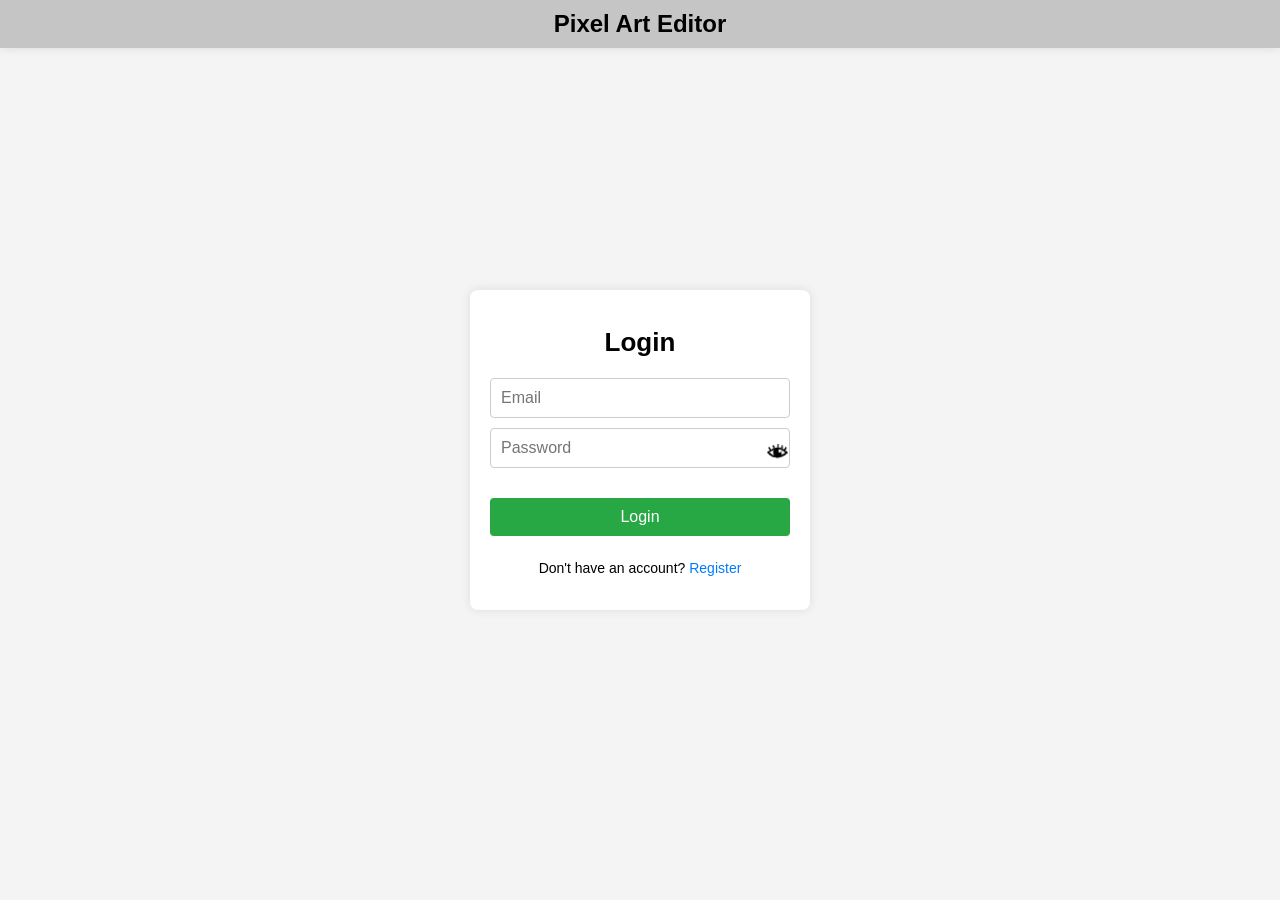
<file: frontend/index.html>
<!DOCTYPE html>
<html lang="en">
  <head>
    <meta charset="UTF-8">
    <meta http-equiv="refresh" content="0; url=./pages/login/login.html">
    <meta name="viewport" content="width=device-width, initial-scale=1.0">
    <title>Redirecting...</title>
  </head>
  <body>
    <p>Redirecting to the login page...</p>
  </body>
</html>
</file>
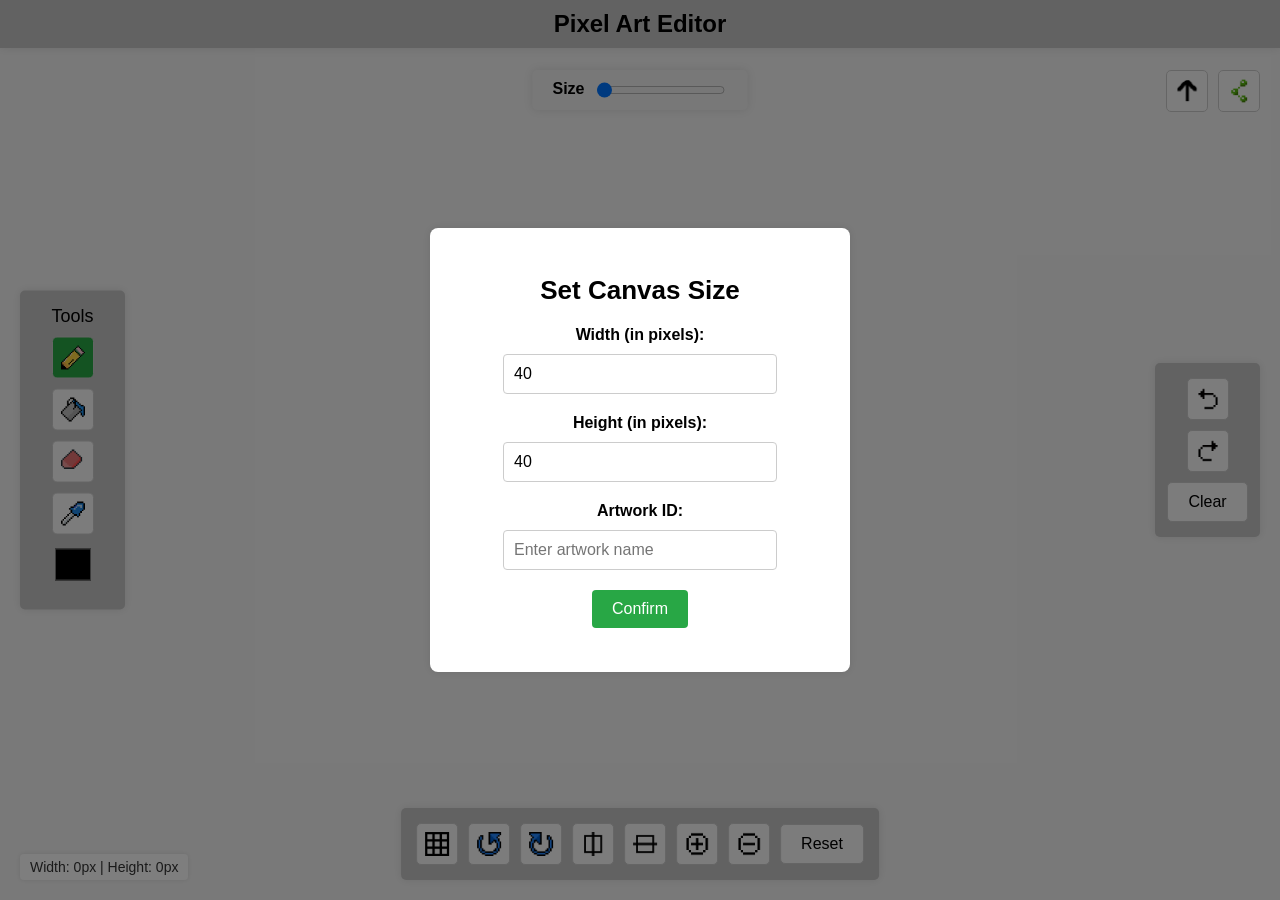
<file: frontend/pages/canvas/canvas.html>
<!DOCTYPE html>
<html lang="en">
<head>
    <meta charset="UTF-8">
    <meta name="viewport" content="width=device-width, initial-scale=1.0">
    <title>Pixel Art Editor</title>
    <!-- Link to common global styles -->
    <link rel="stylesheet" href="../../common/styles/common.css">
    <!-- Link to tool button specific styles -->
    <link rel="stylesheet" href="../../common/styles/tool_button.css">
    <!-- Link to page-specific styles for canvas, fonts, modal, and overlay -->
    <link rel="stylesheet" href="css/canvas.css">
    <link rel="stylesheet" href="css/fonts.css">
    <link rel="stylesheet" href="css/modal.css">
    <link rel="stylesheet" href="css/overlay.css">
    <!-- Preconnect to Google Fonts -->
    <link rel="preconnect" href="https://fonts.googleapis.com">
    <link rel="preconnect" href="https://fonts.gstatic.com" crossorigin>
    <link href="https://fonts.googleapis.com/css2?family=Sigmar&family=Annie+Use+Your+Telescope&family=Ribeye+Marrow&family=Knewave&family=Dokdo&family=Shizuru&family=Henny+Penny&family=Jolly+Lodger&family=Borel&display=swap" rel="stylesheet">
</head>
<body>
    <!-- Modal window for setting canvas size -->
    <div id="canvas-size-modal" class="modal">
        <div class="modal-content">
            <h1>Set Canvas Size</h1>
            <!-- Input for canvas width -->
            <label for="canvas-width">Width (in pixels):</label>
            <input type="number" id="canvas-width" min="2" max="80" value="40">
            <!-- Input for canvas height -->
            <label for="canvas-height">Height (in pixels):</label>
            <input type="number" id="canvas-height" min="2" max="80" value="40">
            <!-- Input for artwork name -->
            <label for="artwork-id">Artwork ID:</label>
            <input type="text" id="artwork-id" placeholder="Enter artwork name">
            <!-- Confirm button -->
            <button id="confirm-canvas-size">Confirm</button>
            <!-- Error message display -->
            <p id="canvas-size-error" class="error-message"></p>
        </div>
    </div>

    <!-- Main container for the editor UI -->
    <div class="container">
        <header>Pixel Art Editor</header>
    
        <!-- Brush Panel: Controls for brush size -->
        <div id="brush-panel" class="brush-panel">
            <span>Size</span>
            <input type="range" id="brush-size" min="1" max="10" value="1">
        </div>
    
        <!-- Left Panel: Tool selection area -->
        <div class="left-panel">
            <p>Tools</p>
            <div id="pencil-tool" class="tool-button active">
                <img src="../../assets/icons/pencil-icon.png" alt="Pencil">
            </div>
            <div id="bucket-tool" class="tool-button">
                <img src="../../assets/icons/bucket-icon.png" alt="Bucket">
            </div>
            <div id="eraser-tool" class="tool-button">
                <img src="../../assets/icons/eraser-icon.png" alt="Eraser">
            </div>
            <div id="colorpicker-tool" class="tool-button">
                <img src="../../assets/icons/colorpicker-icon.png" alt="Color Picker">
            </div>
            <input type="color" id="color-picker" value="#000000">
            <div class="color-palette">
                <div class="color" style="background-color: #ff0000;" data-color="#ff0000"></div>
                <div class="color" style="background-color: #00ff00;" data-color="#00ff00"></div>
                <div class="color" style="background-color: #0000ff;" data-color="#0000ff"></div>
            </div>
        </div>
    
        <!-- Right Panel: Undo, Redo and Clear tools -->
        <div class="right-panel">
            <div id="undo-tool" class="tool-button">
                <img src="../../assets/icons/undo-icon.png" alt="Undo">
            </div>
            <div id="redo-tool" class="tool-button">
                <img src="../../assets/icons/redo-icon.png" alt="Redo">
            </div>
            <button id="clear-canvas">Clear</button>
        </div>
    
        <!-- Bottom Panel: Canvas transformation controls -->
        <div class="bottom-panel">
            <div id="toggle-grid" class="tool-button">
                <img src="../../assets/icons/grid-icon.png" alt="Grid">
            </div>
            <div id="rotate-left" class="tool-button">
                <img src="../../assets/icons/left-rotation-icon.png" alt="Rotation-left">
            </div>
            <div id="rotate-right" class="tool-button">
                <img src="../../assets/icons/right-rotation-icon.png" alt="Rotation-right">
            </div>
            <div id="horizontal-flip" class="tool-button">
                <img src="../../assets/icons/horizontal-icon.png" alt="Horizontal-flip">
            </div>
            <div id="vertical-flip" class="tool-button">
                <img src="../../assets/icons/vertical-icon.png" alt="Vertical-flip">
            </div>
            <div id="zoomin-tool" class="tool-button">
                <img src="../../assets/icons/plus-icon.png" alt="Zoom-in">
            </div>
            <div id="zoomout-tool" class="tool-button">
                <img src="../../assets/icons/minus-icon.png" alt="Zoom-out">
            </div>
            <button id="reset-canvas">Reset</button>
        </div>
    
        <!-- Display for current canvas size -->
        <div class="canvas-size-display">
            Width: <span id="canvas-width-display">0</span>px | Height: <span id="canvas-height-display">0</span>px
        </div>
    
        <!-- Share Button Container: Contains buttons for uploading and sharing -->
        <div class="share-button-container">
            <div class="tool-button" id="uploadButton">
                <img src="../../assets/icons/upload-icon.png" alt="Upload">
            </div>
            <div class="tool-button" id="shareButton">
                <img src="../../assets/icons/share-icon.png" alt="Share">
            </div>
        </div>
    
        <!-- Overlay for share poster preview -->
        <div id="overlay" class="overlay">
            <div class="overlay-content">
                <div class="tool-button" id="closeOverlayButton">
                    <img src="../../assets/icons/close-icon.png" alt="Close" />
                </div>
                <canvas id="previewCanvas"></canvas>
                <div class="button-container">
                    <button id="sharePosterButton">Share Current Poster</button>
                    <button id="exportPngButton">Export Canvas to PNG</button>
                </div>
            </div>
        </div>

        <!-- Multiplayer panel inside the container -->
        <div id="multiplayer-panel" class="multiplayer-panel">
            <div class="tool-button" id="invite-friend">
                <img src="../../assets/icons/friend-icon.png" alt="Invite Friend" />
            </div>
            <div class="tool-button" id="finish-drawing">
                <img src="../../assets/icons/finish-icon.png" alt="Finish Drawing" />
            </div>
        </div>
        
    </div>

    <!-- Canvas container holding multiple layered canvases -->
    <div class="canvas-container">
        <canvas id="pixel-canvas"></canvas>
        <canvas id="grid-canvas"></canvas>
        <canvas id="cursor-canvas"></canvas>
    </div>
    
    <!-- Link to JavaScript files for various functionalities -->
    <script src="js/transform.js"></script>
    <script src="js/canvas.js"></script>
    <script src="js/modal.js"></script>
    <script src="js/multiplayer.js"></script>
    <script src="js/history.js"></script>
    <script src="js/share.js"></script>
    <script src="js/tools.js"></script>
    <script src="js/upload.js"></script>
</body>
</html>
</file>
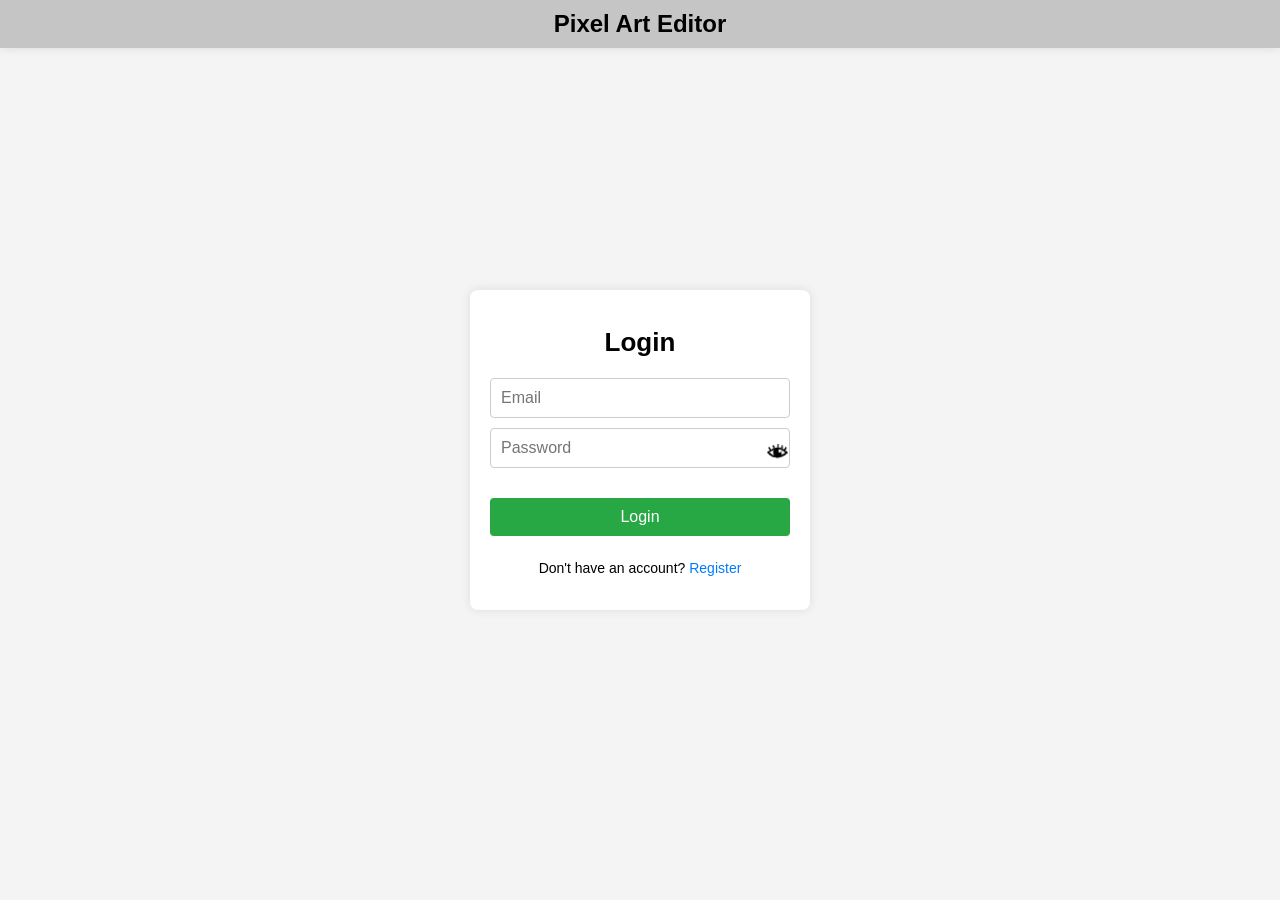
<file: frontend/pages/login/login.html>
<!DOCTYPE html>
<html lang="en">
<head>
    <meta charset="UTF-8">
    <meta name="viewport" content="width=device-width, initial-scale=1.0">
    <title>Login</title>
    <!-- Link to common global styles -->
    <link rel="stylesheet" href="../../common/styles/common.css">
    <!-- Link to tool button specific styles -->
    <link rel="stylesheet" href="../../common/styles/tool_button.css">
    <!-- Link to login page specific styles -->
    <link rel="stylesheet" href="login.css">
</head>
<body>
    <div class="container">
        <header>Pixel Art Editor</header>
        <!-- Login Section (visible by default) -->
        <div id="login-section">
            <h1>Login</h1>
            <input type="text" id="login-email" placeholder="Email">
            <div class="password-container">
                <input type="password" id="login-password" placeholder="Password">
                <!-- Button to toggle password visibility -->
                <button id="login-toggle-password" class="toggle-password">
                    <img src="../../assets/icons/eye-open.png" alt="Toggle Password" id="login-toggle-icon">
                </button>
            </div>
            <button id="login-button">Login</button>
            <p id="login-error" class="error-message"></p>
            <p class="toggle-section">
                Don't have an account? <a href="#" id="show-register">Register</a>
            </p>
        </div>

        <!-- Register Section (hidden by default) -->
        <div id="register-section" style="display: none;">
            <h1>Register</h1>
            <input type="text" id="register-username" placeholder="Username">
            <input type="text" id="register-email" placeholder="Email">
            <div class="password-container">
                <input type="password" id="register-password" placeholder="Password">
                <!-- Button to toggle password visibility for registration -->
                <button id="register-toggle-password" class="toggle-password">
                    <img src="../../assets/icons/eye-open.png" alt="Toggle Password" id="register-toggle-icon">
                </button>
            </div>
            <button id="register-button">Register</button>
            <p id="register-error" class="error-message"></p>
            <p class="toggle-section">
                Already have an account? <a href="#" id="show-login">Login</a>
            </p>
        </div>
    </div>
    <!-- Link to the login page JavaScript file -->
    <script src="login.js"></script>
</body>
</html>
</file>
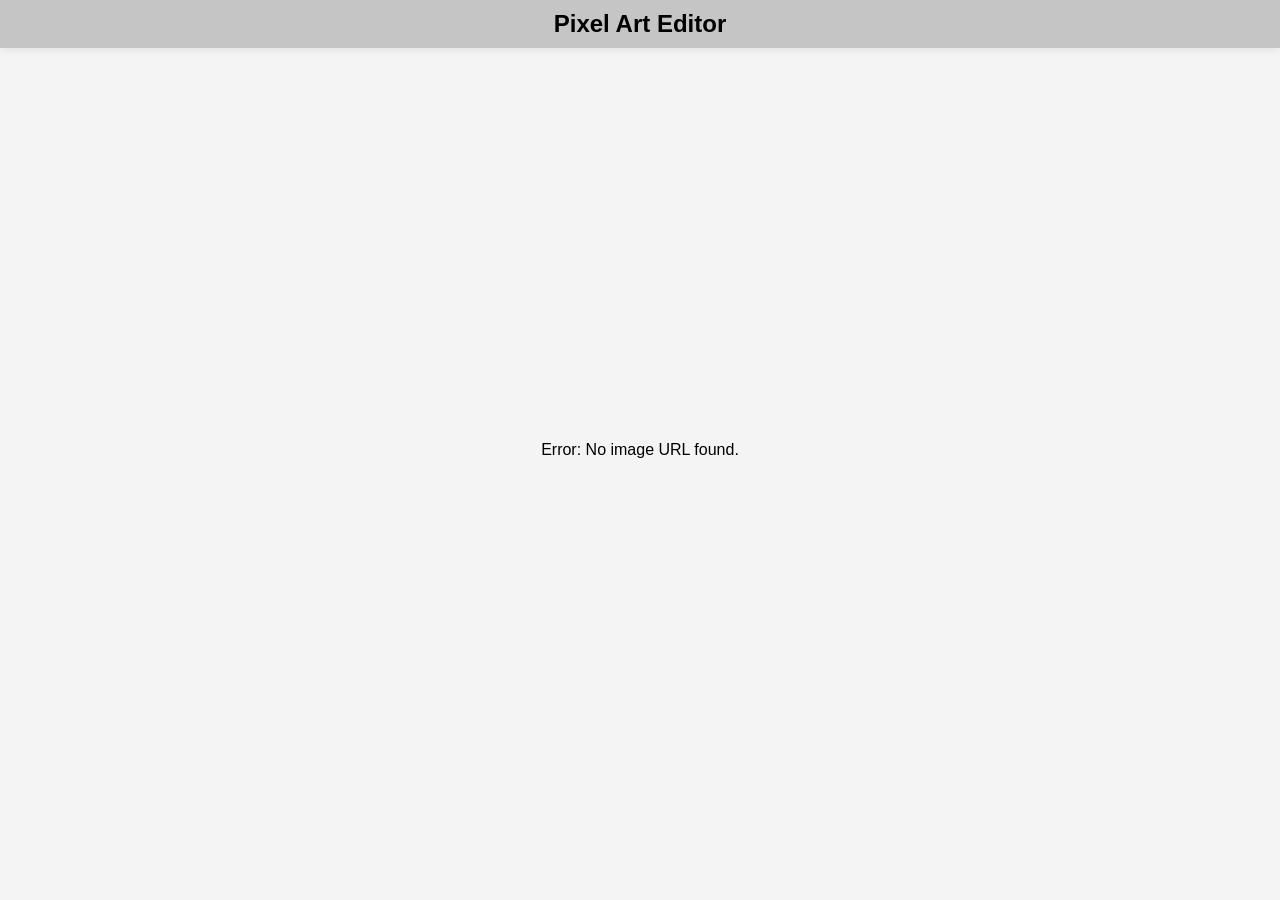
<file: frontend/pages/share/share-poster.html>
<!DOCTYPE html>
<html lang="en">
<head>
    <meta charset="UTF-8">
    <meta name="viewport" content="width=device-width, initial-scale=1.0">
    <title>Share Poster</title>
    <!-- Link to common styles -->
    <link rel="stylesheet" href="../../common/styles/common.css">
    <style>
        /* Style for images to ensure responsiveness and visual appeal */
        img {
            max-width: 100%; /* Image scales to fit the container width */
            height: auto;    /* Maintain aspect ratio */
            border: 1px solid #ddd; /* Light border around the image */
            border-radius: 10px;    /* Rounded corners */
            box-shadow: 0 4px 8px rgba(0, 0, 0, 0.1); /* Subtle shadow for depth */
        }
        /* Styled button for navigation */
        .styled-button {
            display: inline-block;
            width: 300px;
            padding: 10px;
            background-color: #28a745; /* Green background */
            color: #fff;               /* White text */
            text-decoration: none;     /* Remove underline from link */
            border-radius: 4px;        /* Rounded corners */
            cursor: pointer;
            font-size: 16px;
            text-align: center;
            margin-top: 20px;
            margin-bottom: 10px;
        }
        /* Hover effect for the styled button */
        .styled-button:hover {
            background-color: #e0e0e0; /* Change background on hover */
            color: black;            /* Change text color on hover */
        }
    </style>
</head>
<body>
    <!-- Fixed header displaying the application title -->
    <header>Pixel Art Editor</header>
    <!-- Content container where the poster image and button will be inserted -->
    <div id="content"></div>

    <script>
        // Retrieve the 'image' query parameter from the URL
        const urlParams = new URLSearchParams(window.location.search);
        const imageURL = urlParams.get('image');

        if (imageURL) {
            // If an image URL is present, display the image and a navigation button
            const contentDiv = document.getElementById('content');
            contentDiv.innerHTML = `
                <img src="${imageURL}" alt="Pixel Art Poster">
                <br>
                <a href="../login/login.html" class="button">
                    Go to Pixel Art Editor
                </a>
            `;
        } else {
            // If no image URL is found, log an error and display an error message
            console.error("No image URL found in the query parameters.");
            document.getElementById('content').innerHTML = "<p>Error: No image URL found.</p>";
        }
    </script>
</body>
</html>
</file>
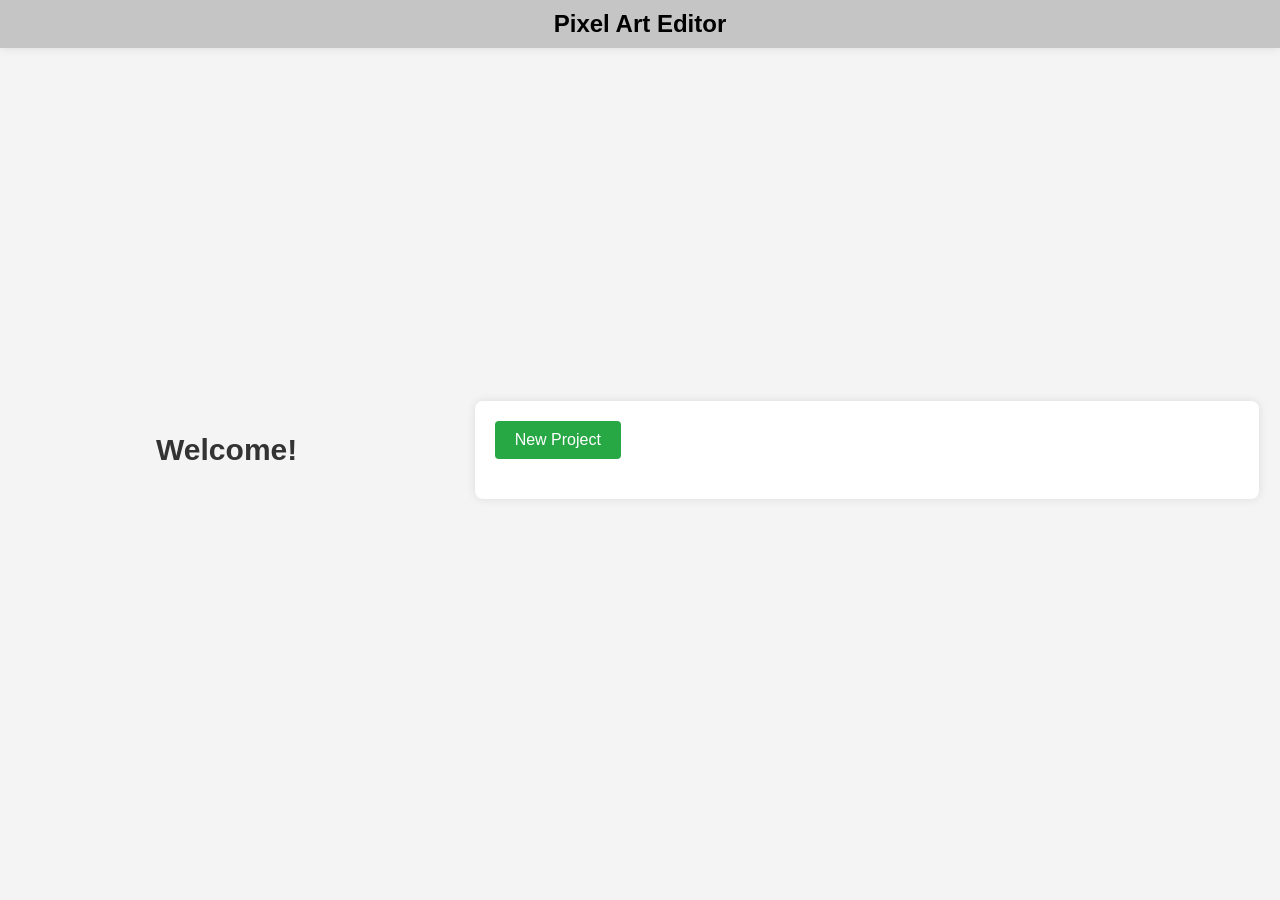
<file: frontend/pages/welcome/welcome.html>
<!DOCTYPE html>
<html lang="en">
<head>
    <meta charset="UTF-8">
    <meta name="viewport" content="width=device-width, initial-scale=1.0">
    <title>Welcome</title>
    <!-- Link to common styles -->
    <link rel="stylesheet" href="../../common/styles/common.css">
    <!-- Link to welcome page-specific styles -->
    <link rel="stylesheet" href="welcome.css">
</head>
<body>
    <!-- Fixed header displaying the application title -->
    <header>Pixel Art Editor</header>
    <div class="welcome-container">
        <!-- Left section of the welcome page -->
        <div class="welcome-left">
            <h1>Welcome!</h1>
        </div>
        <!-- Right section of the welcome page -->
        <div class="welcome-right">
            <div class="panel">
                <!-- "New Project" button -->
                <button id="newProject" class="new-project-button">New Project</button>
                <!-- Container for history canvas list -->
                <div class="history-list"></div>
            </div>
        </div>
    </div>
    <!-- Mode selection overlay panel -->
    <div id="modeSelectionPanel" class="mode-selection-panel">
        <div class="mode-selection-content">
            <h2>Select Mode</h2>
            <button id="soloMode" class="mode-button">Solo</button>
            <button id="multiplayerMode" class="mode-button">Collaboration</button>
        </div>
    </div>
    <!-- Include welcome page JavaScript -->
    <script src="welcome.js"></script>
</body>
</html>
</file>
<file: frontend/common/styles/common.css>
/* 
   Header styles:
   This section defines the appearance and positioning of the header element.
*/
header {
    position: fixed; /* Fixed positioning */
    top: 0; /* Fixed at the top of the page */
    left: 0; /* Start from the left edge of the page */
    width: 100%; /* Full width */
    text-align: center; /* Center text horizontally */
    font-weight: bold; /* Bold text */
    margin: 0; /* Remove default margin */
    font-size: 24px; /* Set font size */
    z-index: 1000; /* Ensure header stays on top */
    background-color: #c5c5c5; /* Background color */
    padding: 10px 0; /* 10px vertical padding, 0 horizontal padding */
    box-shadow: 0 0 10px rgba(0, 0, 0, 0.1); /* Add box shadow */
}

/* 
   Body styles:
   These styles set the overall appearance of the body element.
*/
body {
    font-family: Arial, sans-serif; /* Use Arial font, with sans-serif as a fallback */
    background-color: #f4f4f4;        /* Set a light grey background for the entire page */
    margin: 0;                      /* Remove default margins to avoid unwanted spacing */
    padding: 0;                     /* Remove default padding for a clean layout */
    display: flex;                  /* Use flexbox layout to center content */
    justify-content: center;        /* Horizontally center the content */
    align-items: center;            /* Vertically center the content */
    height: 100vh;                  /* Set the height of the body to 100% of the viewport height */
    overflow: hidden;               /* Hide overflow to prevent scrollbars from appearing */
    pointer-events: auto;           /* Ensure that pointer events (like clicks) are enabled */
}

/* 
   h1 styles:
   These styles define the appearance of the main heading.
*/
h1 {
    margin-bottom: 20px; /* Add a 20px margin below the heading for spacing */
    font-size: 26px;     /* Set the font size of h1 to 26 pixels */
}

/* 
   Error message styles:
   Styles for elements displaying error messages.
*/
.error-message {
    color: red;           /* Set the text color to red to indicate an error */
    font-size: 14px;      /* Use a smaller font size of 14 pixels for error text */
    margin-top: 10px;     /* Add a 10px top margin to separate the error message from adjacent elements */
}
</file>
<file: frontend/common/styles/tool_button.css>
/* Style for tool buttons */
.tool-button {
    width: 40px;              /* Set the button width to 40 pixels */
    height: 40px;             /* Set the button height to 40 pixels */
    display: flex;            /* Use flexbox layout for the button */
    justify-content: center;  /* Center content horizontally */
    align-items: center;      /* Center content vertically */
    background-color: #f9f9f9;  /* Default background color */
    border: 1px solid #ccc;   /* Add a light grey border */
    border-radius: 5px;       /* Round the corners with a 5px radius */
    cursor: pointer;          /* Change cursor to pointer on hover */
    transition: background-color 0.2s;  /* Animate background color changes over 0.2 seconds */
}

/* Style for active state of tool buttons */
.tool-button.active {
    background-color: #28a745;  /* Set background color to green when active */
}

/* Style for hover state of tool buttons */
.tool-button:hover {
    background-color: #e0e0e0;  /* Change background color to light grey on hover */
}

/* Style for images inside tool buttons */
.tool-button img {
    width: 24px;  /* Set the icon width to 24 pixels */
    height: 24px; /* Set the icon height to 24 pixels */
}
</file>
<file: frontend/pages/canvas/css/canvas.css>
/* Container for the main layout, occupying full viewport */
.container {
    width: 100%;                         /* Full width */
    height: 100vh;                       /* Full viewport height */
    display: flex;                       /* Use flexbox layout */
    flex-direction: column;              /* Arrange children vertically */
    justify-content: center;             /* Center children vertically */
    align-items: center;                 /* Center children horizontally */
    padding: 20px;                       /* Internal spacing */
    box-sizing: border-box;              /* Include padding/border in element's width/height */
    overflow: hidden;                    /* Hide overflow content */
    position: relative;                  /* For positioning child elements */
}

/* Brush Panel styling, fixed near the top-center */
.brush-panel {
    position: fixed;
    top: 70px;                           /* 70px from the top (header height + 20px) */
    left: 50%;                           /* Center horizontally */
    transform: translateX(-50%);         /* Adjust horizontal centering */
    background-color: #f1f1f1;             /* Light grey background */
    padding: 10px 20px;                  /* Vertical and horizontal padding */
    border-radius: 5px;                  /* Rounded corners */
    box-shadow: 0 0 10px rgba(0, 0, 0, 0.1);/* Soft shadow for depth */
    display: flex;                       /* Use flex layout */
    z-index: 999;                        /* Ensure it stays above other elements */
}

/* Bold spacing for text inside the brush panel */
.brush-panel span {
    margin-right: 10px;                  /* Space to the right */
    font-weight: bold;                   /* Bold text */
}

/* Left and Right Panels styling */
.left-panel,
.right-panel {
    width: 75px;                         /* Fixed width */
    display: flex;
    flex-direction: column;              /* Arrange buttons vertically */
    align-items: center;                 /* Center items horizontally */
    gap: 10px;                           /* Space between buttons */
    background-color: #c5c5c5;             /* Grey background */
    border-radius: 5px;                  /* Rounded corners */
    box-shadow: 0 0 10px rgba(0, 0, 0, 0.1);/* Soft shadow */
    padding: 15px;                       /* Internal padding */
    position: fixed;                     /* Fixed positioning */
    top: 50%;                           /* Center vertically */
    transform: translateY(-50%);         /* Adjust vertical centering */
    z-index: 100;                        /* Ensure they are above most elements */
}

.left-panel {
    left: 20px;                          /* 20px from the left edge */
}

.right-panel {
    right: 20px;                         /* 20px from the right edge */
}

/* Styling for text in left panel */
.left-panel p {
    margin: 0;                           /* Remove default margin */
    font-size: 18px;                     /* Set font size */
}

/* Bottom Panel styling, fixed at the bottom center */
.bottom-panel {
    display: flex;
    justify-content: center;             /* Center horizontally */
    align-items: center;                 /* Center vertically */
    gap: 10px;                           /* Space between buttons */
    background-color: #c5c5c5;             /* Grey background */
    border-radius: 5px;                  /* Rounded corners */
    box-shadow: 0 0 10px rgba(0, 0, 0, 0.1);/* Soft shadow */
    padding: 15px;                       /* Internal spacing */
    position: fixed;
    bottom: 20px;                        /* 20px from bottom */
    left: 50%;                           /* Center horizontally */
    transform: translateX(-50%);         /* Adjust centering */
    z-index: 1000;                       /* Highest z-index for visibility */
}

/* Basic button styling */
button {
    padding: 10px 20px;                  /* Button padding */
    border: 1px solid #ccc;              /* Light grey border */
    border-radius: 5px;                  /* Rounded corners */
    background-color: #f9f9f9;             /* Default background */
    cursor: pointer;                     /* Pointer cursor */
    font-size: 16px;                     /* Font size */
}

/* Styling for an active button */
button.active {
    background-color: #28a745;           /* Green background when active */
    color: #fff;                         /* White text */
}

/* Hover effect for buttons */
button:hover {
    background-color: #e0e0e0;           /* Lighter grey background on hover */
}

/* Style for color input fields */
input[type="color"] {
    padding: 0;
    border: none;
    background: none;
    width: 40px;                         /* Fixed width */
    height: 40px;                        /* Fixed height */
    cursor: pointer;
}

/* Ensure canvas is on top and positioned relative for transformations */
canvas {
    z-index: 9999;                      /* Highest z-index for canvas */
    position: relative;                  /* Position relative for z-index to work */
}

/* All layered canvases */
#pixel-canvas,
#grid-canvas,
#cursor-canvas {
    position: absolute;                 /* Absolute positioning */
    top: 0;
    left: 0;
    transform-origin: center center;     /* Center as the origin for transforms */
}

/* Enable pointer events on the pixel canvas */
#pixel-canvas {
    pointer-events: auto;
}

/* Disable pointer events on grid and cursor canvases to avoid interference */
#grid-canvas, #cursor-canvas {
    pointer-events: none;
}

/* Display for canvas size, fixed in the bottom left corner */
.canvas-size-display {
    position: fixed;
    left: 20px;
    bottom: 20px;
    font-size: 14px;
    color: #333;
    background-color: rgba(255, 255, 255, 0.8); /* Semi-transparent white */
    padding: 5px 10px;
    border-radius: 4px;
    box-shadow: 0 0 5px rgba(0, 0, 0, 0.1);   /* Small shadow */
    z-index: 999;
}

/* Share button container, fixed at the top right corner */
.share-button-container {
    position: fixed;
    top: 70px;                          /* 70px from the top */
    right: 20px;                        /* 20px from the right */
    z-index: 1000;
    display: flex;
    flex-direction: row;                /* Align buttons horizontally */
    gap: 10px;                          /* Spacing between buttons */
    align-items: center;
}

/* Multiplayer panel container, fixed at the top left corner, hidden by default */
.multiplayer-panel {
    position: fixed;
    top: 70px;                          /* 70px from the top */
    left: 20px;                         /* 20px from the left */
    z-index: 1000;
    display: flex;
    flex-direction: row;                /* Align buttons horizontally */
    gap: 10px;                          /* Spacing between buttons */
    align-items: center;
    display: none;                      /* Hidden by default */
}

/* If gap does not work, use margin to separate buttons in multiplayer panel */
.multiplayer-panel .tool-button {
    margin-right: 10px;
}

.multiplayer-panel .tool-button:last-child {
    margin-right: 0;                    /* No margin on the last button */
}

/* Responsive adjustments for smaller screens */
@media (max-width: 768px) {
    .left-panel, .right-panel {
        width: 120px;                 /* Reduce width on small screens */
    }
}
</file>
<file: frontend/pages/canvas/css/fonts.css>
/* Import Google Fonts for various font families */
@import url('https://fonts.googleapis.com/css2?family=Sigmar&family=Annie+Use+Your+Telescope&family=Ribeye+Marrow&family=Knewave&family=Dokdo&family=Shizuru&family=Henny+Penny&family=Jolly+Lodger&family=Borel&display=swap');
</file>
<file: frontend/pages/canvas/css/modal.css>
/* Modal window styles */
.modal {
    display: flex;                          /* Use flexbox to center content */
    justify-content: center;                /* Center horizontally */
    align-items: center;                    /* Center vertically */
    position: fixed;                        /* Fixed positioning */
    top: 0;                                 /* Align to the top */
    left: 0;                                /* Align to the left */
    width: 100%;                            /* Full width */
    height: 100%;                           /* Full height */
    background-color: rgba(0, 0, 0, 0.5);     /* Semi-transparent background */
    z-index: 2000;                          /* Ensure modal is above all other elements */
}

.modal-content {
    width: 360px;                           /* Fixed content width */
    background-color: #fff;                 /* White background */
    padding: 30px;                          /* Internal padding */
    border-radius: 8px;                     /* Rounded corners */
    box-shadow: 0 0 10px rgba(0, 0, 0, 0.1);  /* Soft shadow */
    text-align: center;                     /* Center text */
}

.modal-content h2 {
    margin-bottom: 20px;                    /* Space below heading */
}

.modal-content label {
    display: block;                         /* Display labels on a new line */
    margin-bottom: 10px;                    /* Space below label */
    font-weight: bold;                      /* Bold text for labels */
}

.modal-content input {
    width: 70%;                             /* Input width as a percentage */
    padding: 10px;                          /* Padding inside the input */
    margin-bottom: 20px;                    /* Space below input */
    border: 1px solid #ccc;                 /* Light grey border */
    border-radius: 4px;                     /* Rounded corners */
    font-size: 16px;                        /* Font size */
}

.modal-content button {
    padding: 10px 20px;                     /* Button padding */
    background-color: #28a745;              /* Green background */
    color: #fff;                            /* White text */
    border: none;                           /* No border */
    border-radius: 4px;                     /* Rounded corners */
    cursor: pointer;                        /* Pointer cursor on hover */
    font-size: 16px;                        /* Font size */
}

.modal-content button:hover {
    background-color: #218838;              /* Darker green on hover */
}
</file>
<file: frontend/pages/canvas/css/overlay.css>
/* Overlay covers the entire screen with a semi-transparent black background */
.overlay {
    position: fixed;               /* Fixed positioning to cover the screen */
    top: 0;                        /* Align to the top */
    left: 0;                       /* Align to the left */
    width: 100%;                   /* Full width */
    height: 100%;                  /* Full height */
    background-color: rgba(0, 0, 0, 0.8); /* Semi-transparent black background */
    display: none;                 /* Hidden by default */
    justify-content: center;       /* Center content horizontally */
    align-items: center;           /* Center content vertically */
    z-index: 1000;                 /* Ensure overlay appears on top */
}

/* Content container within the overlay */
.overlay-content {
    background-color: white;       /* White background for the content area */
    padding: 20px;                 /* Padding inside the content */
    border-radius: 10px;           /* Rounded corners */
    text-align: center;            /* Center text */
}

/* Styling for the preview canvas */
#previewCanvas {
    border: 1px solid #ccc;        /* Light grey border */
    margin-bottom: 20px;           /* Space below the canvas */
}

/* Close button positioned at the top-right of the overlay */
#closeOverlayButton {
    position: absolute;            /* Absolute positioning */
    top: 10px;                     /* 10px from the top */
    right: 10px;                   /* 10px from the right */
}
</file>
<file: frontend/pages/login/login.css>
/* Container styling for general use */
.container {
    background-color: #fff;               /* White background */
    padding: 20px;                        /* 20px padding around the container */
    border-radius: 8px;                   /* Rounded corners with 8px radius */
    box-shadow: 0 0 10px rgba(0, 0, 0, 0.1);/* Subtle box shadow for depth */
    width: 300px;                         /* Fixed width of 300px */
    text-align: center;                   /* Center text horizontally */
}

/* Specific styling for the login container */
.login-container {
    background-color: white;              /* White background */
    padding: 40px;                        /* 40px padding for extra space */
    border-radius: 8px;                   /* Rounded corners */
    box-shadow: 0 0 10px rgba(0, 0, 0, 0.1);/* Soft shadow effect */
    text-align: center;                   /* Center align text */
}

/* Utility class to hide elements */
.hidden {
    display: none;                        /* Hide the element */
}

/* Styling for text and password input fields */
input[type="text"],
input[type="password"] {
    padding: 10px;                        /* Padding inside the input */
    /* margin-top: 10px; */               /* Commented out top margin */
    margin-bottom: 10px;                  /* Bottom margin for spacing */
    font-size: 16px;                      /* Font size set to 16px */
    border: 1px solid #ccc;               /* Light grey border */
    border-radius: 4px;                   /* Slightly rounded corners */
    width: 100%;                          /* Input takes full width of container */
    box-sizing: border-box;               /* Include padding and border in width calculation */
}

/* Basic button styling */
button {
    width: 300px;                         /* Fixed button width */
    padding: 10px;                        /* Padding inside the button */
    background-color: #28a745;            /* Green background color */
    color: #fff;                          /* White text color */
    border: none;                         /* No border */
    border-radius: 4px;                   /* Rounded corners */
    cursor: pointer;                      /* Pointer cursor on hover */
    font-size: 16px;                      /* Font size of button text */
    margin-bottom: 10px;                  /* Space below buttons */
}

/* Hover effect for buttons */
button:hover {
    background-color: #e0e0e0;            /* Lighter background on hover */
}

/* Styling for the section that toggles additional content */
.toggle-section {
    margin-top: 10px;                     /* Margin at the top for spacing */
    font-size: 14px;                      /* Smaller font size */
}

/* Link styling within toggle sections */
.toggle-section a {
    color: #007bff;                       /* Blue text color for links */
    text-decoration: none;                /* No underline by default */
}

/* Hover effect for links in toggle sections */
.toggle-section a:hover {
    text-decoration: underline;           /* Underline on hover */
}

/* Container for password input and toggle icon */
.password-container {
    position: relative;                   /* Allows absolute positioning of the toggle button */
    display: flex;                        /* Use flex layout for alignment */
    align-items: center;                  /* Vertically center items */
    /* margin-top: 10px; */               /* Commented out top margin */
}

/* Extra padding on the right of the password field to accommodate the toggle button */
#login-password {
    padding-right: 40px;
}

/* Styling for the password visibility toggle button */
.toggle-password {
    position: absolute;                   /* Positioned absolutely within the container */
    right: 0;                             /* Align to the right edge */
    top: 50%;                             /* Vertically center relative to the container */
    transform: translateY(-50%);          /* Adjust for perfect vertical centering */
    background: none;                     /* No background */
    border: none;                         /* No border */
    cursor: pointer;                      /* Pointer cursor on hover */
    padding: 0;                           /* No padding */
    width: 24px;                          /* Fixed width for the icon */
    height: 24px;                         /* Fixed height for the icon */
}

/* Ensure the toggle button's image fits its container */
.toggle-password img {
    width: 24px;                          /* Icon width */
    height: 24px;                         /* Icon height */
}

/* Hover effect for the toggle password button (using its ID) */
#toggle-password:hover {
    background-color: #0056b3;            /* Darker background on hover */
}

/* Styling for the login button */
#login-button {
    width: 100%;                          /* Full width button */
    padding: 10px;                        /* Padding inside the button */
    margin-top: 20px;                     /* Top margin for spacing */
    background-color: #28a745;            /* Green background */
    color: #fff;                          /* White text */
    border: none;                         /* No border */
    border-radius: 4px;                   /* Rounded corners */
    cursor: pointer;                      /* Pointer cursor on hover */
}

/* Hover effect for the login button */
#login-button:hover {
    background-color: #e0e0e0;            /* Lighter background on hover */
}
</file>
<file: frontend/pages/welcome/welcome.css>
/* Global styles (currently commented out)*/
/*body {
    font-family: Arial, sans-serif; 
    margin: 0; 
    padding: 0; 
    display: flex;
    height: 100vh; 
    background-color: #f4f4f4; 
}*/

/* Container styles for the welcome page */
.welcome-container {
    display: flex;        /* Uses flex layout for child elements */
    width: 100%;          /* Container spans full width */
    height: 100%;         /* Container spans full height */
}

/* Left side styles of the welcome page */
.welcome-left {
    width: 33.33%;         /* Left part occupies one-third of the width */
    display: flex;         /* Use flex layout */
    flex-direction: column;/* Arrange children in a column */
    align-items: center;   /* Center items horizontally */
    justify-content: center;/* Center items vertically */
    padding: 20px;         /* Adds padding around content */
}

.welcome-left h1 {
    font-size: 30px;  /* Sets font size for the heading */
    color: #333;      /* Sets heading color to dark grey */
}

/* Right side styles of the welcome page */
.welcome-right {
    width: 66.66%;           /* Right part occupies two-thirds of the width */
    display: flex;           /* Use flex layout */
    align-items: center;     /* Center items vertically */
    justify-content: center; /* Center items horizontally */
    /* background-color: #f8f8f8; */  /* Optional background color, currently commented out */
    height: 100vh;           /* Ensures the right part fills the viewport height */
}

/* Panel styling for elements within the welcome page */
.panel {
    width: 90%;                /* Panel occupies 90% of available width */
    max-height: 70vh;          /* Maximum height is 70% of the viewport height */
    background-color: #fff;    /* White background */
    padding: 20px;             /* Padding inside the panel */
    border-radius: 8px;        /* Rounded corners */
    box-shadow: 0 0 10px rgba(0, 0, 0, 0.1); /* Soft shadow for depth */
    overflow-y: auto;          /* Vertical scrollbar if content exceeds height */
    display: flex;             /* Use flex layout */
    flex-direction: column;    /* Arrange children vertically */
    gap: 20px;                 /* Gap between child elements */
}

/* Styles for the "New Project" button */
.new-project-button {
    align-self: flex-start;    /* Aligns the button to the left within its container */
    padding: 10px 20px;        /* Vertical and horizontal padding */
    background-color: #28a745; /* Green background */
    color: #fff;               /* White text */
    border: none;              /* No border */
    border-radius: 4px;        /* Slightly rounded corners */
    cursor: pointer;           /* Pointer cursor on hover */
    font-size: 16px;           /* Font size for the button text */
    text-align: center;        /* Center the text */
}

/* Hover effect for the "New Project" button */
.new-project-button:hover {
    background-color: #218838; /* Darker green when hovered */
}

/* Styles for the history list container */
.history-list {
    width: 100%;               /* List takes full available width */
    display: flex;             /* Use flex layout */
    flex-direction: column;    /* Arrange list items vertically */
    gap: 10px;                 /* Spacing between list items */
}

/* Styles for each history item in the list */
.history-item {
    display: flex;             /* Use flex layout */
    justify-content: space-between; /* Space between artwork id and modified time */
    padding: 10px;             /* Padding around each item */
    border-bottom: 1px solid #ddd; /* Bottom border for separation */
    cursor: pointer;           /* Pointer cursor to indicate interactivity */
    transition: background-color 0.3s ease; /* Smooth background color transition on hover */
}

/* Hover effect for history items */
.history-item:hover {
    background-color: #f0f0f0; /* Light grey background when hovered */
}

/* Style for the artwork ID text within a history item */
.history-item .artwork-id {
    font-weight: bold; /* Bold text for emphasis */
    color: #333;       /* Dark grey text color */
}

/* Style for the modified time text within a history item */
.history-item .modified-time {
    color: #666;       /* Medium grey color for the modified time */
}

/* Styles for the mode selection panel (for choosing drawing modes) */
.mode-selection-panel {
    display: none;                  /* Hidden by default */
    position: fixed;                /* Fixed positioning over the entire screen */
    top: 0;                         /* Start at the top */
    left: 0;                        /* Start at the left */
    width: 100%;                    /* Full width */
    height: 100%;                   /* Full height */
    background-color: rgba(0, 0, 0, 0.5); /* Semi-transparent black background */
    justify-content: center;        /* Center child elements horizontally */
    align-items: center;            /* Center child elements vertically */
    z-index: 1000;                  /* Ensure the panel appears above all other elements */
}

/* Styles for the content area within the mode selection panel */
.mode-selection-content {
    background-color: #fff;         /* White background */
    padding: 20px;                  /* Padding inside the panel */
    border-radius: 8px;             /* Rounded corners */
    box-shadow: 0 0 10px rgba(0, 0, 0, 0.1); /* Soft shadow */
    text-align: center;             /* Center text within the panel */
}

/* Heading style for the mode selection content */
.mode-selection-content h2 {
    margin-bottom: 20px;            /* Space below the heading */
    color: #333;                    /* Dark grey text color */
}

/* Styles for mode selection buttons */
.mode-button {
    width: 150px;                   /* Fixed button width */
    padding: 10px;                  /* Padding inside the button */
    margin: 10px;                   /* Margin around the button */
    background-color: #28a745;      /* Green background */
    color: #fff;                    /* White text */
    border: none;                   /* No border */
    border-radius: 4px;             /* Rounded corners */
    cursor: pointer;                /* Pointer cursor on hover */
    font-size: 16px;                /* Font size for the button text */
    text-align: center;             /* Center text */
}

/* Hover effect for mode selection buttons */
.mode-button:hover {
    background-color: #218838;      /* Darker green when hovered */
}
</file>
